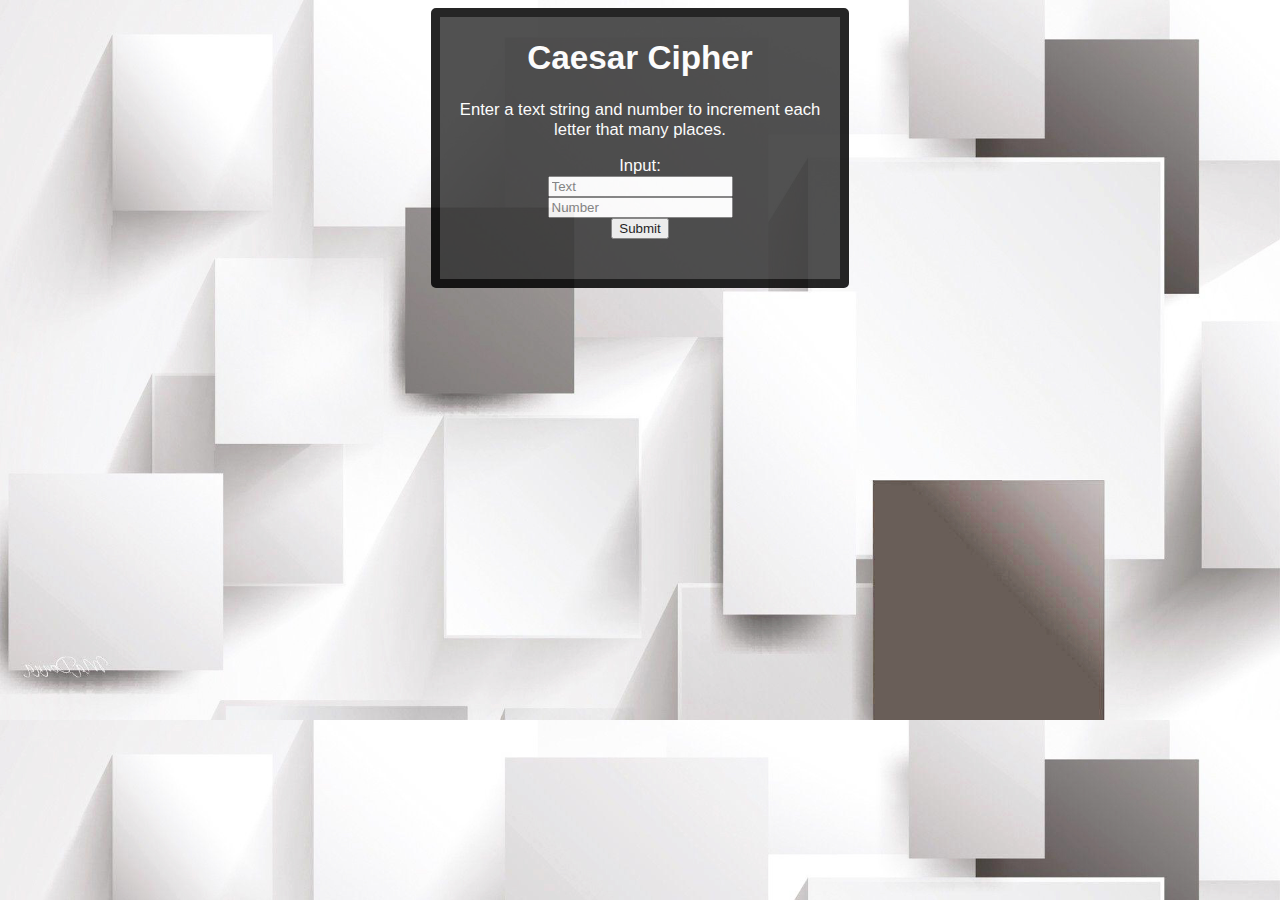
<file: caesar.html>
<!DOCTYPE html>
<html>
    <head>
        <meta charset="UTF-8">
        <link rel="stylesheet" type="text/css" href="contactstyle.css">
        <script src="caesar.js"></script>
        <title>
        Contact Form
        </title>
    </head>
    <body>
        <div id="container">
            <h1 id="title">Caesar Cipher</h1>
            <p id="description">
            Enter a text string and number to increment each letter that many places. 
            </p>
            <form id="survey-form" onsubmit="caesar()">
            <label id="name-label" for="text">Input:
            </label><br>
            <input type="text" id="name"  name="inputText" placeholder="Text" required ><br>  
            <input type="number" id="number"  name="inputText" placeholder="Number" required ><br>  

            <input type="submit" id="submit"  value="Submit">
            
            </form>
        </div>
    </body>
  </html>
</file>
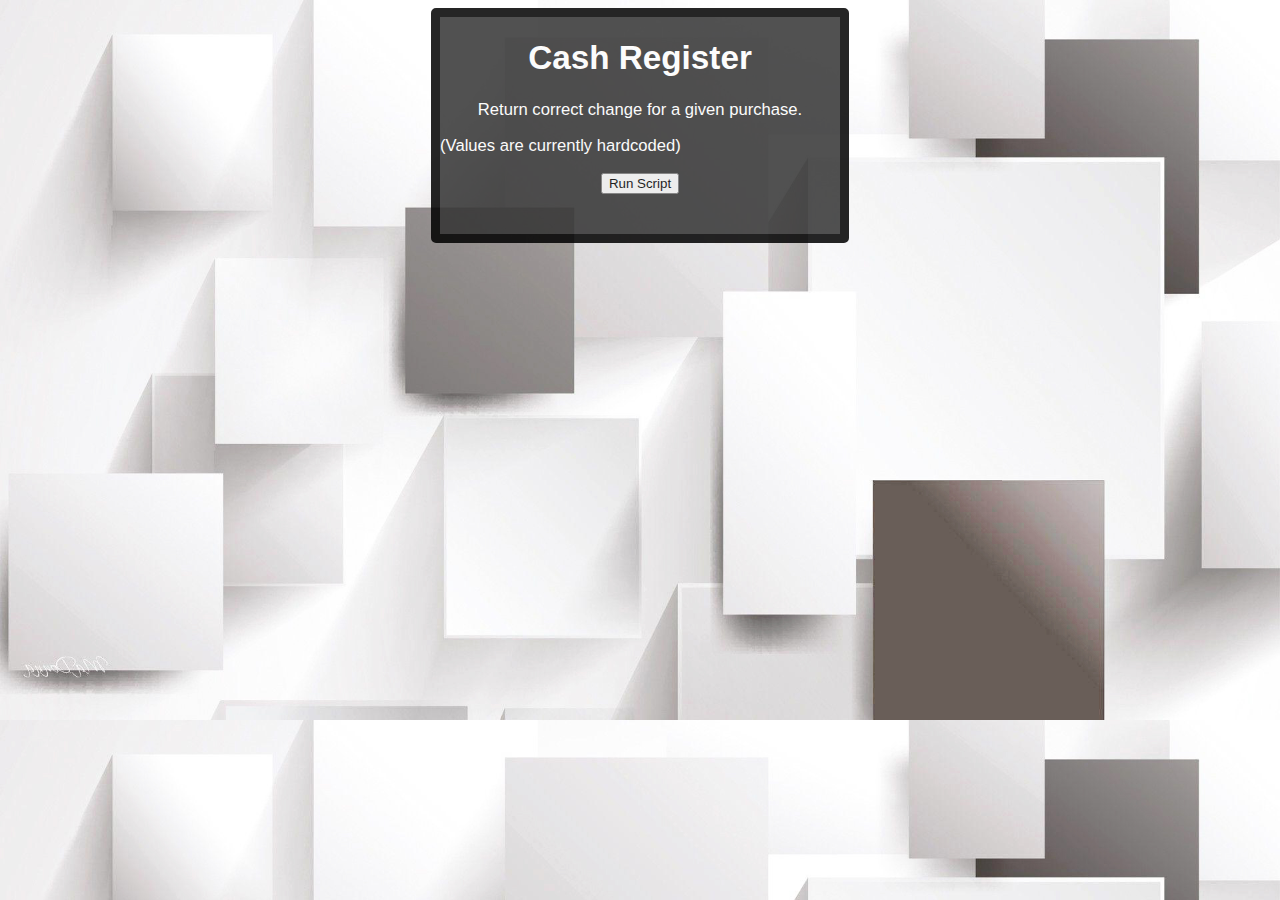
<file: change.html>
<!DOCTYPE html>
<html>
    <head>
        <meta charset="UTF-8">
        <link rel="stylesheet" type="text/css" href="contactstyle.css">
        <script src="change.js"></script>
        <title>
        Cash Register
        </title>
    </head>
    <body>
        <div id="container">
            <h1 id="title">Cash Register</h1>
            <p id="description">
            Return correct change for a given purchase. 
            </p>
            <p>
                (Values are currently hardcoded)
            </p>
            <form id="survey-form" onsubmit="checkCashRegister()">

            <!--<input type="text" id="name"  name="inputText" placeholder="input text" required ><br>  -->

            <input type="submit" id="submit"  value="Run Script">
            
            </form>
        </div>
    </body>
  </html>
</file>
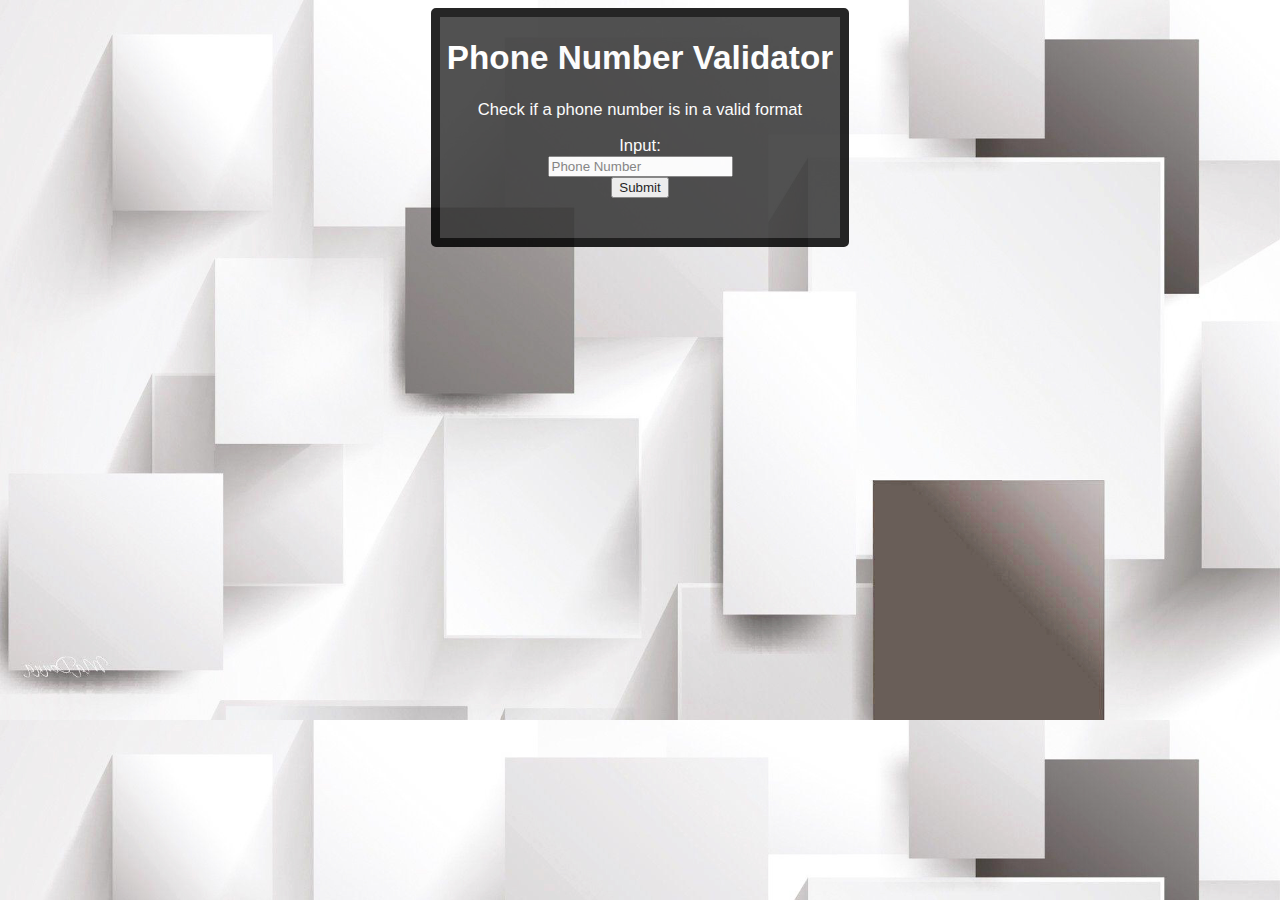
<file: phone.html>
<!DOCTYPE html>
<html>
    <head>
        <meta charset="UTF-8">
        <link rel="stylesheet" type="text/css" href="contactstyle.css">
        <script src="phone.js"></script>
        <title>
        Phone Number Validator
        </title>
    </head>
    <body>
        <div id="container">
            <h1 id="title">Phone Number Validator</h1>
            <p id="description">
            Check if a phone number is in a valid format 
            </p>
            <form id="survey-form" onsubmit="telephoneCheck()">
            <label id="name-label" for="text">Input:
            </label><br>
            <input type="text" id="number"  name="inputText" placeholder="Phone Number" required ><br>  

            <input type="submit" id="submit"  value="Submit">
            
            </form>
        </div>
    </body>
  </html>
</file>
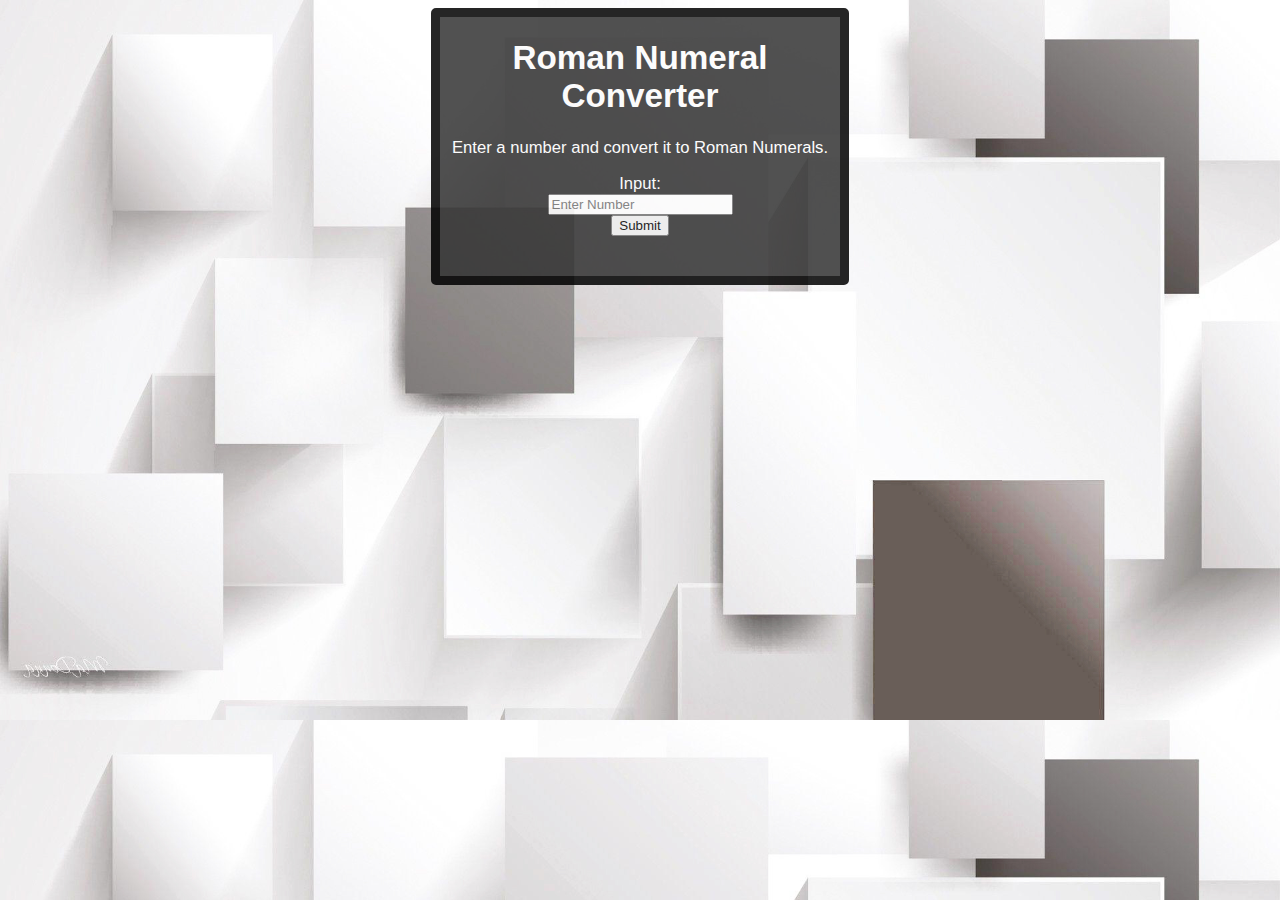
<file: roman.html>
<!DOCTYPE html>
<html>
    <head>
        <meta charset="UTF-8">
        <link rel="stylesheet" type="text/css" href="contactstyle.css">
        <script src="roman.js"></script>
        <title>
        Roman Numeral Converter
        </title>
    </head>
    <body>
        <div id="container">
            <h1 id="title">Roman Numeral Converter</h1>
            <p id="description">
            Enter a number and convert it to Roman Numerals. 
            </p>
            <form id="survey-form" onsubmit="convertToRoman()">
            <label id="name-label" for="text">Input:
            </label><br>
            <input type="number" id="name"  name="inputText" placeholder="Enter Number" required ><br>  

            <input type="submit" id="submit"  value="Submit">
            
            </form>
        </div>
    </body>
  </html>
</file>
<file: contactstyle.css>
body{
    position: relative;
    background-image: url("wallpaper.jpg");
    background-size: cover;
    background-color: #333333;
    font-family:  Century Gothic, CenturyGothic, AppleGothic, sans-serif;
    color: #FFFFFF;
}
form{
    text-align: center;
    margin-bottom: 10%;
}
#title{
    text-align: center;
}
#description{
    text-align: center;
}
#container{
    background-color: #333333;
    opacity: 85%;
    width : 50%;
    max-width: 400px;
    margin: auto;
    border: 9px solid #000000;
    border-radius: 5px;
    font-size: 1.3vw;
	font-weight: 100;
}
</file>
